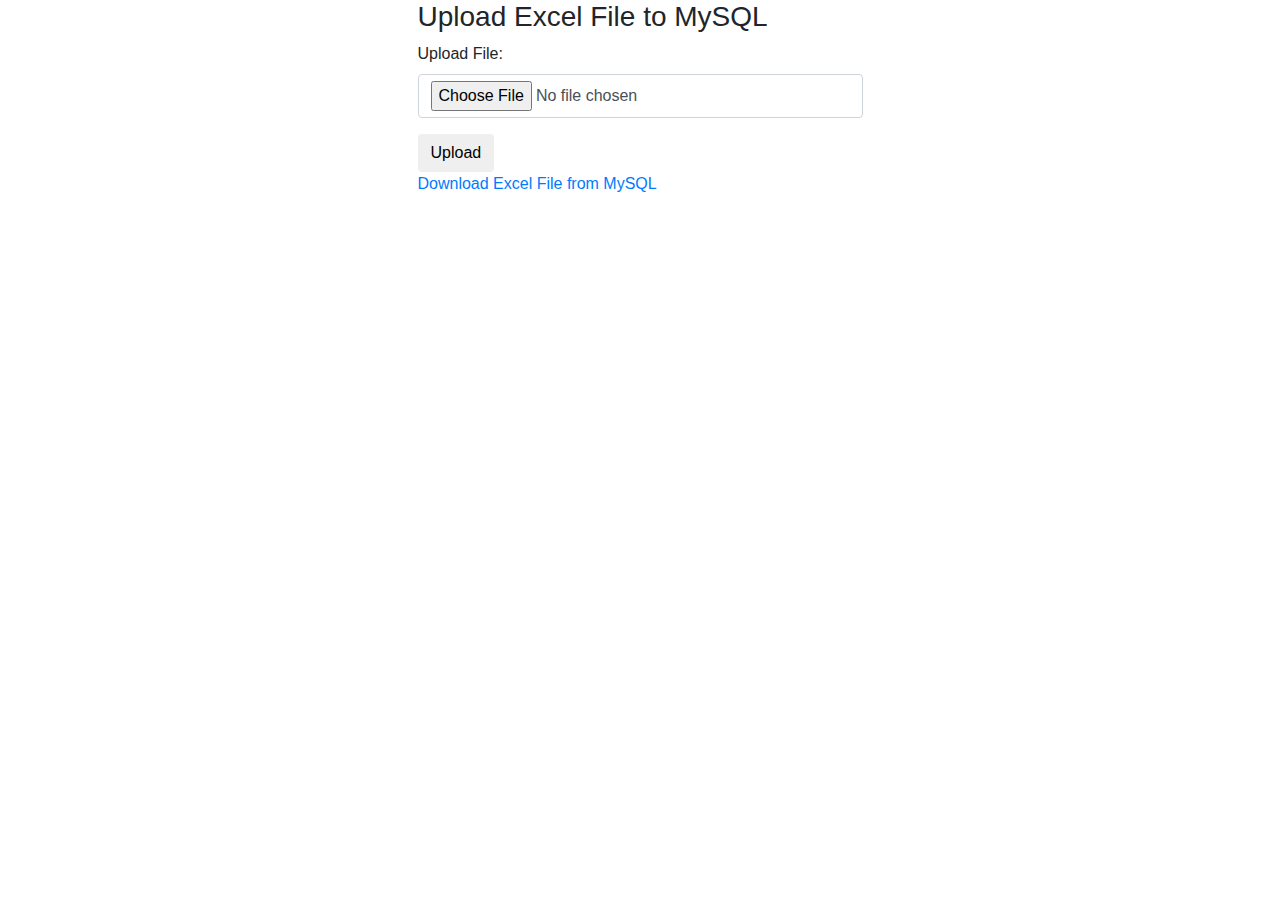
<file: src/main/resources/templates/excel-list.html>
<!DOCTYPE html>
<html lang = "en" xmlns:th = "http://www.w3.org/1999/xhtml" >
<head>
       <title>Upload Excel File to MySQL</title>
       <meta charset="utf-8" />
       <meta name="viewport" content="width=device-width, initial-scale=1" />
       <link rel="stylesheet" href="https://maxcdn.bootstrapcdn.com/bootstrap/4.1.0/css/bootstrap.min.css">
       <script src="https://ajax.googleapis.com/ajax/libs/jquery/3.3.1/jquery.min.js"></script>
       <script src="https://cdnjs.cloudflare.com/ajax/libs/popper.js/1.14.0/umd/popper.min.js"></script>
       <script src="https://maxcdn.bootstrapcdn.com/bootstrap/4.1.0/js/bootstrap.min.js"></script>
</head>

<body>
<div class="container h-100">
       <div class="h-100">
              <div class="row h-100 justify-content-center align-items-center">
                     <div class="col-sm-5">
                            <h3>Upload Excel File to MySQL</h3>
                            <form method="POST" enctype="multipart/form-data" id="fileUploadForm">
                                   <div class="form-group">
                                          <label class="control-label" for="uploadfile">Upload File:</label>
                                          <input type="file" class="form-control" id="uploadfile" placeholder="Upload File"  name="uploadfile"></input>
                                   </div>
                                   <button type="submit" class="btn btn-default" id="btnSubmit">Upload</button>
                            </form>
                            <div th:if="${message}">
                                   <span th:text="${message}"/>
                                   <a href="/file">Download Excel File from MySQL</a>
                            </div>
                     </div>
              </div>
       </div>
</div>
</body>
</html>
</file>
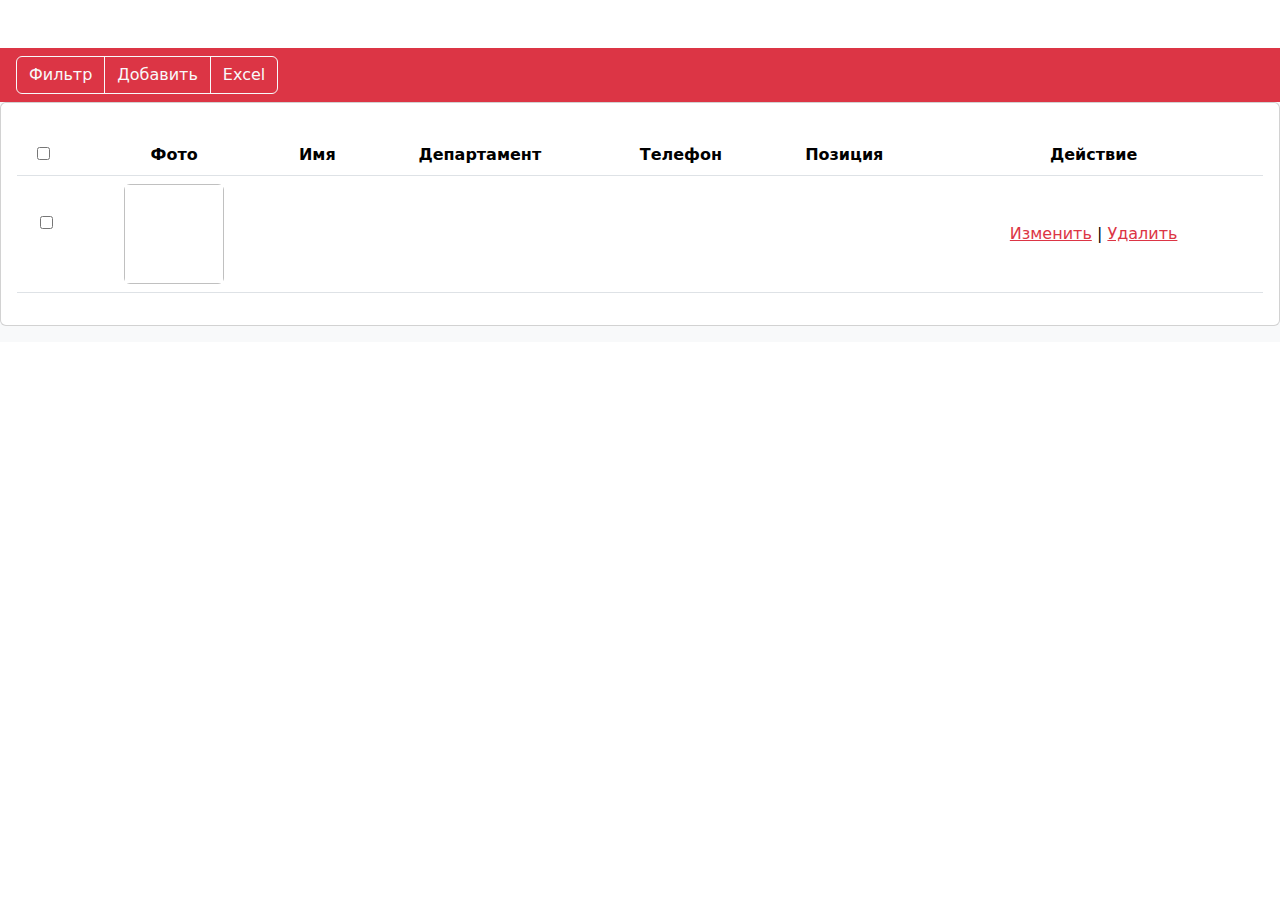
<file: src/main/resources/templates/user-list.html>
<!DOCTYPE HTML>
<html xmlns:th="http://www.thymeleaf.org">
<head>
       <meta http-equiv="Content-Type" content="text/html; charset=UTF-8" />
       <link rel="stylesheet" href="https://cdn.jsdelivr.net/npm/bootstrap@5.1.3/dist/css/bootstrap.min.css">
       <link rel="canonical" href="https://getbootstrap.com/docs/5.2/examples/checkout/">
       <script src="https://cdn.jsdelivr.net/npm/bootstrap@5.2.0/dist/js/bootstrap.bundle.min.js" integrity="sha384-A3rJD856KowSb7dwlZdYEkO39Gagi7vIsF0jrRAoQmDKKtQBHUuLZ9AsSv4jD4Xa" crossorigin="anonymous"></script>
       <link href="https://cdn.jsdelivr.net/npm/bootstrap@5.2.0/dist/css/bootstrap.min.css" rel="stylesheet" integrity="sha384-gH2yIJqKdNHPEq0n4Mqa/HGKIhSkIHeL5AyhkYV8i59U5AR6csBvApHHNl/vI1Bx" crossorigin="anonymous">
       <link href="https://maxcdn.bootstrapcdn.com/font-awesome/4.3.0/css/font-awesome.min.css" rel="stylesheet">
       <link rel="stylesheet" href="https://cdnjs.cloudflare.com/ajax/libs/font-awesome/5.13.1/css/all.min.css" integrity="sha256-2XFplPlrFClt0bIdPgpz8H7ojnk10H69xRqd9+uTShA=" crossorigin="anonymous" />
       <script src="https://ajax.googleapis.com/ajax/libs/jquery/3.3.1/jquery.min.js"></script>
       <script src="https://cdnjs.cloudflare.com/ajax/libs/popper.js/1.14.0/umd/popper.min.js"></script>
       <script src="https://maxcdn.bootstrapcdn.com/bootstrap/4.1.0/js/bootstrap.min.js"></script>

       <style>
              .bd-placeholder-img {
                     font-size: 1.125rem;
                     text-anchor: middle;
                     -webkit-user-select: none;
                     -moz-user-select: none;
                     user-select: none;
              }

              @media (min-width: 768px) {
                     .bd-placeholder-img-lg {
                            font-size: 3.5rem;
                     }
              }

              .b-example-divider {
                     height: 3rem;
                     background-color: rgba(0, 0, 0, .1);
                     border: solid rgba(0, 0, 0, .15);
                     border-width: 1px 0;
                     box-shadow: inset 0 .5em 1.5em rgba(0, 0, 0, .1), inset 0 .125em .5em rgba(0, 0, 0, .15);
              }

              .b-example-vr {
                     flex-shrink: 0;
                     width: 1.5rem;
                     height: 100vh;
              }

              .bi {
                     vertical-align: -.125em;
                     fill: currentColor;
              }

              .nav-scroller {
                     position: relative;
                     z-index: 2;
                     height: 2.75rem;
                     overflow-y: hidden;
              }

              .nav-scroller .nav {
                     display: flex;
                     flex-wrap: nowrap;
                     padding-bottom: 1rem;
                     margin-top: -1px;
                     overflow-x: auto;
                     text-align: center;
                     white-space: nowrap;
                     -webkit-overflow-scrolling: touch;
              }
       </style>
</head>

<body>

<header th:insert="blocks/header :: header"></header>
<main><br ><br >
       <div class="album  bg-light">
                     <nav id="navbar-example2" class="navbar bg-danger px-3 border-1">


                                          <div class="btn-group">
                                                 <button   class="btn btn-outline-light" data-bs-toggle="modal" data-bs-target="#exampleModal">
                                                        Фильтр
                                                 </button>
                                                 <button   class="btn btn-outline-light" data-bs-toggle="modal" data-bs-target="#exampleModal1">
                                                        Добавить
                                                 </button>
                                                 <button   class="btn btn-outline-light" data-bs-toggle="modal" data-bs-target="#exampleModal2">
                                                        Excel
                                                 </button>

<!--                                                 <a href="/users" class="btn btn-outline-light">Добавить</a >-->
<!--                                                 <a href="/upload/show/file" class="btn btn-outline-light">Excel</a>-->
                                          </div>

                            <!-- Modal -example-->
                            <div class="modal fade" id="exampleModal" tabindex="-1" aria-labelledby="exampleModalLabel" aria-hidden="true">
                                   <div class="modal-dialog">
                                          <div class="modal-content">
                                                 <div class="modal-header">
                                                        <div class="col-md-8"> <h5  style="color: red;">Фильтр</h5></div>
                                                        <button type="button" class="btn-close" data-bs-dismiss="modal" aria-label="Close"></button>
                                                 </div>
                                                 <div class="modal-body">

<!--                                                               <ul class="list-group">-->
<!--                                                                      <li class="list-group-item"> <label for="filial" class="form-label">Филиал</label>-->
<!--                                                                             <input type="text"  class="form-control" name="filial" id="filial" placeholder="" value=""></li>-->
<!--                                                                      <li class="list-group-item"><label for="dep_cur" class="form-label">Филиал</label>-->
<!--                                                                             <input type="text"  class="form-control" name="dep_cur" id="dep_cur" placeholder="" value=""></li>-->
<!--                                                                      <li class="list-group-item"><label for="full_name" class="form-label">Ф.И.О</label>-->
<!--                                                                             <input type="text"  class="form-control" name="full_name" id="full_name" placeholder="" value=""></li>-->
<!--                                                               </ul>-->
                                                               <div class="row g-3">
                                                                      <div class="col-sm-12">
                                                                             <label class="form-label" for="floatingInput">Ф.И.О</label>
                                                                             <input type="text" class="form-control" id="floatingInput" placeholder="">
                                                                      </div>
                                                               </div>
                                                               <div class="row">
                                                                      <div class="col-sm-6">
                                                                             <label class="form-label" for="filial">Филиал</label>
                                                                             <select class="form-select" name = "filial" id = "filial" >
                                                                                    <option>Выбрать..</option>
                                                                                    <option>Юнусобод</option>
                                                                             </select >
                                                                      </div>
                                                                      <div class="col-sm-6">
                                                                             <label class="form-label" for="dep">Департамент</label>
                                                                             <select class="form-select" name = "filial" id="dep">
                                                                                    <option>Выбрать..</option>
                                                                                    <option>Юнусобод</option>
                                                                             </select >
                                                                      </div>
                                                               </div>
                                                        <br >
                                                               <button type="submit" class="btn btn-danger">Save changes</button>

                                                 </div>
<!--                                                 <div class="modal-footer">-->
<!--                                                        <button type="button" class="btn btn-secondary" data-bs-dismiss="modal">Close</button>-->
<!--                                                        -->
<!--                                                 </div>-->
                                          </div>
                                   </div>
                            </div>
<!--                            user-form-modal-->
                            <div class="modal fade" id="exampleModal1" tabindex="-1" aria-labelledby="exampleModalLabel" aria-hidden="true">
                                   <div class="modal-dialog modal-lg" role="document">
                                          <div class="modal-content">
                                                 <div class="modal-header">
                                                        <div class="col-md-8"> <h5  style="color: red;">Анкета</h5></div>
                                                        <button type="button" class="btn-close" data-bs-dismiss="modal" aria-label="Close"></button>
                                                 </div>
                                                 <div class="modal-body">
                                                               <div  class="card-body">
                                                                      <div class="col-md-12">
                                                                             <div class="row g-lg-2">
                                                                                    <div class="col-md-8"> <h4  style="color: red;">Личная информация</h4></div>
                                                                             </div>
                                                                             <form th:action="@{/upload}" method="post" enctype="multipart/form-data" novalidate>

                                                                                    <div class="row g-3">
                                                                                           <div class="col-sm-8">
                                                                                                  <label for="full_name" class="form-label">Ф.И.О</label>
                                                                                                  <input type="text"  class="form-control" name="full_name" id="full_name" placeholder="" value="" required>
                                                                                                  <div class="invalid-feedback">
                                                                                                         Valid first name is required.
                                                                                                  </div>
                                                                                           </div>

                                                                                           <div class="col-sm-4">
                                                                                                  <label for="dateBirth" class="form-label">Дата рождения</label>
                                                                                                  <input type="date" class="form-control date-picker" name="date_birth" id="dateBirth" placeholder="" value="" required>
                                                                                                  <div class="invalid-feedback">
                                                                                                         Valid last name is required.
                                                                                                  </div>
                                                                                           </div>
                                                                                           <div class="col-md-4">
                                                                                                  <label for="country" class="form-label">Старана</label>
                                                                                                  <select class="form-select" name="country" id="country" required>
                                                                                                         <option value="">Выбрать...</option>
                                                                                                         <option value="Uzb">Uzbekistan</option>
                                                                                                         <option value="Rus">Russia</option>
                                                                                                         <option value="Us">USA</option>
                                                                                                         <option value="Eng">England</option>
                                                                                                  </select>
                                                                                                  <div class="invalid-feedback">
                                                                                                         Please select a valid country.
                                                                                                  </div>
                                                                                           </div>

                                                                                           <div class="col-md-4">
                                                                                                  <label for="state" class="form-label">Город</label>
                                                                                                  <select class="form-select"  name="city" id="state" required>
                                                                                                         <option value="">Выбрать...</option>
                                                                                                         <option>Tashkent</option>
                                                                                                  </select>
                                                                                                  <div class="invalid-feedback">
                                                                                                         Please provide a valid state.
                                                                                                  </div>
                                                                                           </div>
                                                                                           <div class="col-md-4">
                                                                                                  <label for="state" class="form-label">Регион</label>
                                                                                                  <select  class="form-select" name="region" id="region" required>
                                                                                                         <option value="">Выбрать...</option>
                                                                                                         <option>Mirzo Ulugbek</option>
                                                                                                  </select>
                                                                                                  <div class="invalid-feedback">
                                                                                                         Please provide a valid region.
                                                                                                  </div>
                                                                                           </div>
                                                                                           <div class="col-12">
                                                                                                  <label for="address" class="form-label">Адрес</label>
                                                                                                  <input type="text" class="form-control" name="address" id="address" placeholder="1234 Main St" required>
                                                                                                  <div class="invalid-feedback">
                                                                                                         Please enter your valid address.
                                                                                                  </div>
                                                                                           </div>

                                                                                           <div class="col-md-4">
                                                                                                  <label for="phoneNum1" class="form-label">Телефон номер<span class="text-muted">(основной)</span></label>
                                                                                                  <input type="text" maxlength="12" class="form-control" name="phone_main" id="phoneNum1" placeholder="998XXXXXXXXX" required>
                                                                                                  <div class="invalid-feedback">
                                                                                                         Please enter your valid phone.
                                                                                                  </div>
                                                                                           </div>
                                                                                           <div class="col-md-4">
                                                                                                  <label for="phoneNum2" class="form-label">Телефон номер<span class="text-muted">(домашний)</span></label>
                                                                                                  <input type="text" maxlength="12" class="form-control" name="phone_home" id="phoneNum2" placeholder="998XXXXXXXXX" required>
                                                                                                  <div class="invalid-feedback">
                                                                                                         Please enter your valid phone.
                                                                                                  </div>
                                                                                           </div>
                                                                                           <div class="col-md-4">
                                                                                                  <label for="phoneNum3" class="form-label">Телефон номер<span class="text-muted">(IP)</span></label>
                                                                                                  <input type="text"  maxlength="12" class="form-control"  name="phone_ext" id="phoneNum3" placeholder="998XXXXXXXXX" required>
                                                                                                  <div class="invalid-feedback">
                                                                                                         Please enter your valid phone.
                                                                                                  </div>
                                                                                           </div>
                                                                                           <!--                                          <div class="col-12">-->
                                                                                           <!--                                                 <label for="email" class="form-label">Почта <span class="text-muted">(Optional)</span></label>-->
                                                                                           <!--                                                 <input type="text" class="form-control" id="email" name="email" placeholder="you@example.com">-->
                                                                                           <!--                                                 <div class="invalid-feedback">-->
                                                                                           <!--                                                        Please enter a valid email address for shipping updates.-->
                                                                                           <!--                                                 </div>-->
                                                                                           <!--                                          </div>-->

                                                                                    </div>
                                                                                    <hr class="my-4">
                                                                                    <div class="col-md-8"> <h4  style="color: red;">Опыт работы</h4></div>
                                                                                    <br >
                                                                                    <div class="row g-lg-3" >
                                                                                           <div class="input-group col-8" >
                                                                                                  <span class="input-group-text">Место работы</span>
                                                                                                  <textarea class="form-control"   name="place_exp" aria-label="With textarea"></textarea>
                                                                                           </div>
                                                                                    </div>
                                                                                    <hr class="my-4">
                                                                                    <div class="col-md-8"> <h4  style="color: red;">Должностная информация</h4></div>
                                                                                    <div class="row g-lg-3">
                                                                                           <div class="col-md-4">
                                                                                                  <label for="dep_cur" class="form-label">Департамент</label>
                                                                                                  <select class="form-select" name="dep_cur" id="dep_cur" required>
                                                                                                         <option value="">Выбрать...</option>
                                                                                                         <option>ИТ</option>
                                                                                                  </select>
                                                                                                  <div class="invalid-feedback">
                                                                                                         Please provide a valid state.
                                                                                                  </div>
                                                                                           </div>
                                                                                           <div class="col-md-4">
                                                                                                  <label for="spec_cur" class="form-label">Специализация</label>
                                                                                                  <select class="form-select" name="spec_cur" id="spec_cur" required>
                                                                                                         <option value="">Выбрать...</option>
                                                                                                         <option>Программист</option>
                                                                                                  </select>
                                                                                                  <div class="invalid-feedback">
                                                                                                         Please provide a valid state.
                                                                                                  </div>
                                                                                           </div>
                                                                                           <div class="col-md-4">
                                                                                                  <label for="position_cur" class="form-label">Должность</label>
                                                                                                  <select class="form-select" name="position_cur" id="position_cur" required>
                                                                                                         <option value="">Выбрать...</option>
                                                                                                         <option>Ведущий специалист</option>
                                                                                                  </select>
                                                                                                  <div class="invalid-feedback">
                                                                                                         Please provide a valid state.
                                                                                                  </div>
                                                                                           </div>

                                                                                    </div> <br >
                                                                                    <label for="formFile" class="form-label">Фото</label>
                                                                                    <input class="form-control" name="file" type="file" id="formFile"><br />
                                                                                    <button  type="submit"  value="Upload" class="w-100 btn btn-danger btn-lg">Сохранить</button>

                                                                                    <h6 class="text-success">[[${success}]]</h6>
                                                                             </form>
                                                                             <!--                     <a href="/upload/show" style="float:left;" class="btn btn-success text-right">Show All</a>-->
                                                                      </div>
                                                               </div>
                                                 </div>
<!--                                                 <div class="modal-footer">-->
<!--&lt;!&ndash;                                                        <button type="button" class="btn btn-secondary" data-bs-dismiss="modal">Close</button>&ndash;&gt;-->
<!--                                                 </div>-->
                                          </div>
                                   </div>
                            </div>
                            <div class="modal fade" id="exampleModal2" tabindex="-1" aria-hidden="true">
                                   <div class="modal-dialog">
                                          <div class="modal-content">
                                                 <div class="modal-header">
                                                        <div class="col-md-10"> <h5  style="color: red;">Загрузка Excel файла</h5></div>
                                                        <button type="button" class="btn-close" data-bs-dismiss="modal" aria-label="Close"></button>
                                                 </div>
                                                 <div class="modal-body">
                                                        <div class="container h-100">
                                                               <div class="h-100">
                                                                      <div class="row h-100 justify-content-center align-items-center">
                                                                             <div class="col-sm-8">
                                                                                    <form th:action="@{/upload/show/file}" method="POST" enctype="multipart/form-data" id="fileUploadForm">
                                                                                           <div class="form-group">
                                                                                                  <input type="file" class="form-control" id="uploadfile" placeholder="Upload File"  name="uploadfile"></input>
                                                                                           </div>
                                                                                           <br >
                                                                                           <button type="submit" class="btn btn-danger" id="btnSubmit">Upload</button>
<!--                                                                                           <button type="button" class="btn btn-danger" data-bs-dismiss="modal">Close</button>-->
                                                                                    </form>
                                                                                    <div th:if="${message}">
                                                                                           <span th:text="${message}"/>
                                                                                           <a href="/file">Download Excel File from MySQL</a>
                                                                                    </div>
                                                                             </div>
                                                                      </div>
                                                               </div>
                                                        </div>

                                                 </div>
                                          </div>
                                   </div>
                            </div>

                          </nav>
<!--                     <div class="navbar-nav  navbar-nav-scroll">-->
                            <div class="row flex-lg-nowrap">
                                   <div class="col mb-3">
                                          <div class="e-panel card">
                                                 <div class="card-body">
<!--                                                        <div class="card-title">-->
<!--                                                               <h6 class="mr-2"><span>Users</span><small class="px-1">Be a wise leader</small></h6>-->
<!--                                                        </div>-->
                                                        <div class="e-table">
                                                               <div class="table-responsive table-lg mt-3">
                            <table class="table  p-5 table-hover   table-border">
                                   <thead>
                                   <div>
                                          <tr class="border-bottom">
                                                 <th style="text-align: center" >
                                                        <div class="custom-control custom-control-inline custom-checkbox custom-control-nameless m-0">
                                                               <input type="checkbox" class="custom-control-input" id="all-items">
                                                               <label class="custom-control-label" for="all-items"></label>
                                                        </div>
                                                 </th>
                                                 <th style="text-align: center" >
                                                        <span class="ml-1">Фото</span>
                                                 </th>
                                                 <th class="max-width" style="text-align: center" >
                                                        <span class="ml-2" >Имя</span>
                                                 </th>
                                                 <th class="sortable" style="text-align: center">
                                                        <span class="ml-2">Департамент</span>
                                                 </th >
                                                 <th class="sortable" style="text-align: center">
                                                        <span class="ml-2">Телефон</span>
                                                 </th>
                                                 <th class="sortable" style="text-align: center">
                                                        <span class="ml-2">Позиция</span>
                                                 </th>
                                                 <th style="text-align: center">
                                                 <span>Действие</span></th>
                                          </tr>
                                   </div>
                                   </thead>
                                   <tbody  th:each="userList: ${list}">
                                   <tr class="border-bottom">
                                          <td class="align-middle" >
                                                 <div class="custom-control custom-control-inline custom-checkbox custom-control-nameless m-0 align-top">
                                                        <input type="checkbox" class="custom-control-input" id="item-1" th:ononline="${userList.id}"
                                                        style="display: block; margin-right: auto;margin-left: auto;">
                                                        <label class="custom-control-label" for="item-1"></label>
                                                 </div>
                                          <td >
                                                        <img  th:src="@{'/upload/show/image?id='+ ${userList.id}}"
                                                              style="width: 100px; height: 100px; display: block;margin-left: auto; margin-right: auto;" class="fa fa-fw  rounded img-fluid">
                                          </td>
                                          <td class= "text-nowrap align-middle"  style="text-align: center">
                                                 <div class="p-1 align-content-between" >
                                                        <p class="font-weight-bold" th:text="${userList.full_name}"/>
                                                 </div>
                                          </td>
                                          <td class= "text-nowrap align-middle"  style="text-align: center">
                                                        <div class="d-flex flex-column ml-2"  style="text-align: center">
                                                               <p class="font-weight-bold" th:text="${userList.dep_cur}"/>
                                                        </div>

                                          </td>
                                          <td class= "text-nowrap align-middle"  style="text-align: center">
                                                 <div class="p-2">
                                                        <p class="font-weight-bold" th:text="${userList.phone_main}"/>
                                                 </div>
                                          </td>
                                          <td class= "text-nowrap align-middle"  style="text-align: center">
                                                 <div class="p-2 d-flex flex-column">
                                                        <p  class="font-weight-bold" th:text="${userList.spec_cur}" />
                                                 </div>
                                          </td>
                                          <td class= "text-nowrap align-middle">
                                                 <div  class="p-2"  style="text-align: center">
<!--                                                        <a th:href="/" class="text-danger" >Детальнее</a ><span> |</span>-->
                                                        <a th:href="@{/upload/show/edit/{id}(id=${userList.id})}" class="text-danger" >Изменить</a ><span> |</span>
                                                        <a th:href="@{/upload/show/delete/{id}(id=${userList.id})}" class="text-danger" >Удалить</a >
                                                 </div>

                                          </td>
                                   </tr>



                                   </tbody>
                            </table>
                     </div>
                                                        </div></div></div></div></div></div>

</main>
<footer><div th:insert="blocks/footer :: footer"></div></footer>

</body>
</html>
</file>
